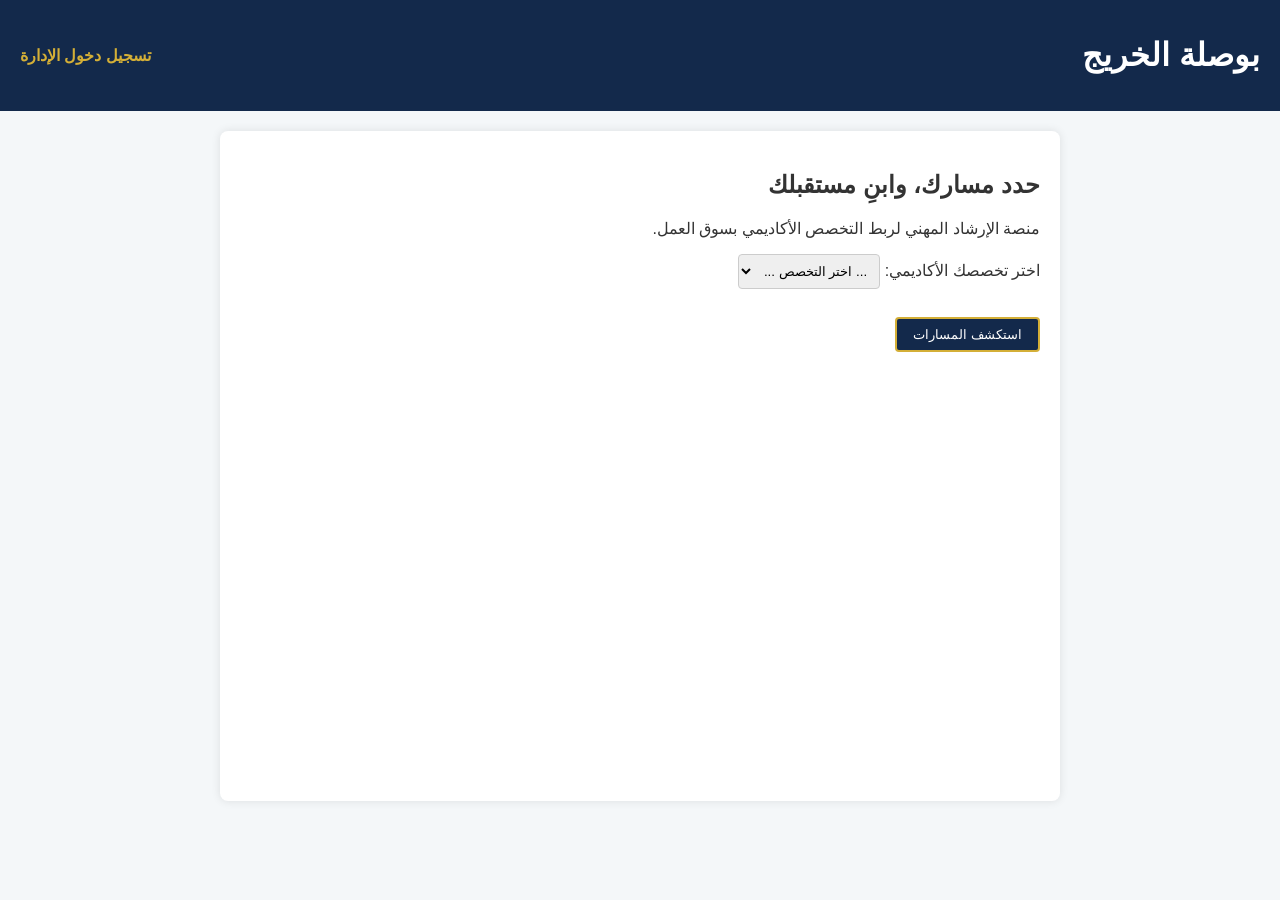
<file: index.html>
<!DOCTYPE html>
<html lang="ar" dir="rtl">
<head>
    <meta charset="UTF-8">
    <title>بوصلة الخريج - الرئيسية</title>
    <link rel="stylesheet" href="css/style.css">
</head>
<body>
    <header>
        <h1>بوصلة الخريج</h1>
        <a href="admin.html">تسجيل دخول الإدارة</a>
    </header>

    <main>
        <h2>حدد مسارك، وابنِ مستقبلك</h2>
        <p>منصة الإرشاد المهني لربط التخصص الأكاديمي بسوق العمل.</p>

        <div>
            <label for="major-select">اختر تخصصك الأكاديمي:</label>
            <select id="major-select">
                <option value="">... اختر التخصص ...</option>
                <option value="علوم الحاسب">علوم الحاسب</option>
                <option value="نظم المعلومات">نظم المعلومات</option>
                <option value="هندسة البرمجيات">هندسة البرمجيات</option>
            </select>
        </div>
        
        <br>
        
        <a href="careers.html"><button>استكشف المسارات</button></a>
    </main>

    <script src="js/app.js"></script>
</body>
</html>
</file>
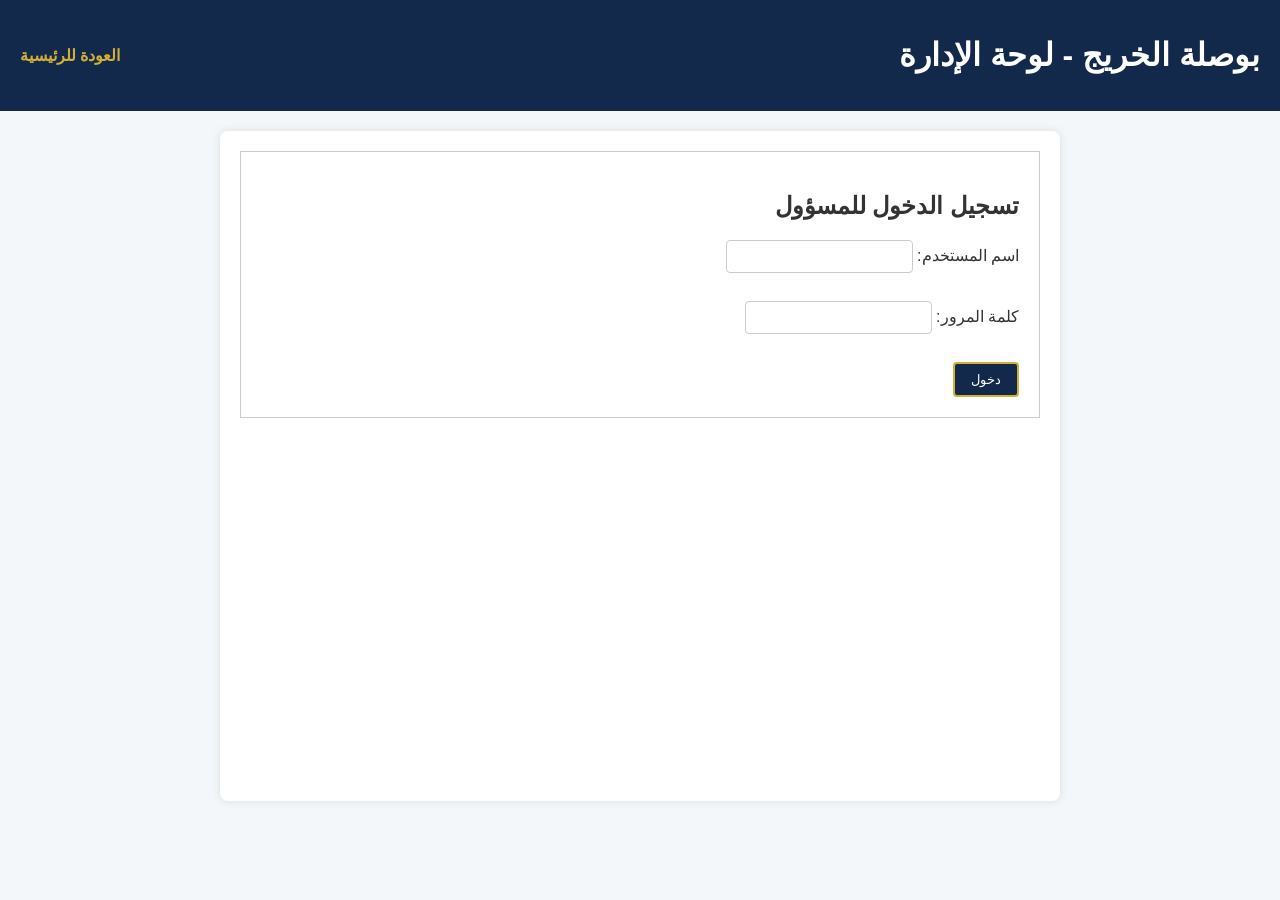
<file: admin.html>
<!DOCTYPE html>
<html lang="ar" dir="rtl">
<head>
    <meta charset="UTF-8">
    <title>بوصلة الخريج - لوحة الإدارة</title>
    <link rel="stylesheet" href="css/style.css">
</head>
<body>
    <header>
        <h1>بوصلة الخريج - لوحة الإدارة</h1>
        <nav>
            <a href="index.html">العودة للرئيسية</a>
        </nav>
    </header>

    <main>
        <section id="loginSection" style="border: 1px solid #ccc; padding: 20px; margin-bottom: 20px;">
            <h2>تسجيل الدخول للمسؤول</h2>
            <label for="adminUser">اسم المستخدم:</label>
            <input type="text" id="adminUser"><br><br>
            <label for="adminPass">كلمة المرور:</label>
            <input type="password" id="adminPass"><br><br>
            <button id="loginBtn">دخول</button>
        </section>

        <section id="dashboardSection" style="border: 1px solid #ccc; padding: 20px;">
            <h2>إدارة المسارات المهنية</h2>

            <div style="background-color: #f9f9f9; padding: 10px; margin-bottom: 20px; border: 1px dashed #999;">
                <h3>+ إضافة مسار جديد</h3>
                <label>المسمى الوظيفي:</label>
                <input type="text" id="newJobTitle">
                <label>مستوى الطلب:</label>
                <select id="newJobDemand">
                    <option value="عالٍ">عالٍ</option>
                    <option value="متوسط">متوسط</option>
                    <option value="منخفض">منخفض</option>
                </select>
                <button id="addJobBtn">إضافة المسار</button>
            </div>

            <table border="1" width="100%" style="text-align: center; border-collapse: collapse;">
                <thead style="background-color: #eee;">
                    <tr>
                        <th>#</th>
                        <th>المسمى الوظيفي</th>
                        <th>مستوى الطلب</th>
                        <th>الإجراءات</th>
                    </tr>
                </thead>
                <tbody id="adminJobsList">
                    <tr>
                        <td>1</td>
                        <td>محلل بيانات</td>
                        <td>عالٍ</td>
                        <td><button>حذف</button></td>
                    </tr>
                </tbody>
            </table>
        </section>
    </main>

    <script src="js/app.js"></script>
</body>
</html>
</file>
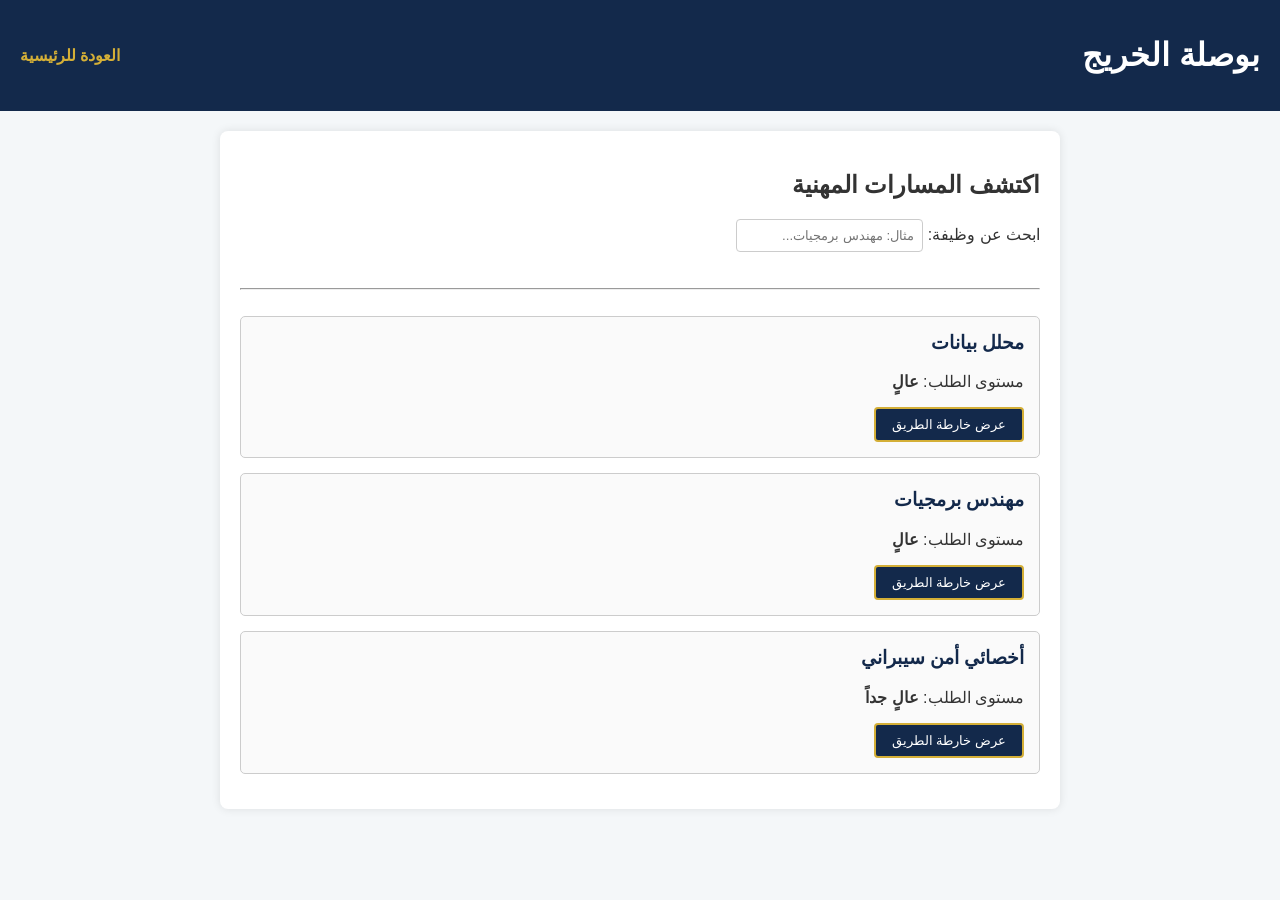
<file: careers.html>
<!DOCTYPE html>
<html lang="ar" dir="rtl">
<head>
    <meta charset="UTF-8">
    <title>بوصلة الخريج - المسارات المهنية</title>
    <link rel="stylesheet" href="css/style.css">
</head>
<body>
    <header>
        <h1>بوصلة الخريج</h1>
        <nav>
            <a href="index.html">العودة للرئيسية</a>
        </nav>
    </header>

    <main>
        <h2>اكتشف المسارات المهنية</h2>
        
        <div>
            <label for="searchInput">ابحث عن وظيفة:</label>
            <input type="text" id="searchInput" placeholder="مثال: مهندس برمجيات...">
        </div>
        
        <br><hr><br>

        <div id="careersList">
            
            <div class="card" style="border: 1px solid #ccc; padding: 10px; margin-bottom: 10px;">
                <h3>محلل بيانات</h3>
                <p>مستوى الطلب: <strong>عالٍ</strong></p>
                <a href="roadmap.html"><button>عرض خارطة الطريق</button></a>
            </div>

            <div class="card" style="border: 1px solid #ccc; padding: 10px; margin-bottom: 10px;">
                <h3>مهندس أمن سيبراني</h3>
                <p>مستوى الطلب: <strong>عالٍ جداً</strong></p>
                <a href="roadmap.html"><button>عرض خارطة الطريق</button></a>
            </div>

        </div>
    </main>

    <script src="js/app.js"></script>
</body>
</html>
</file>
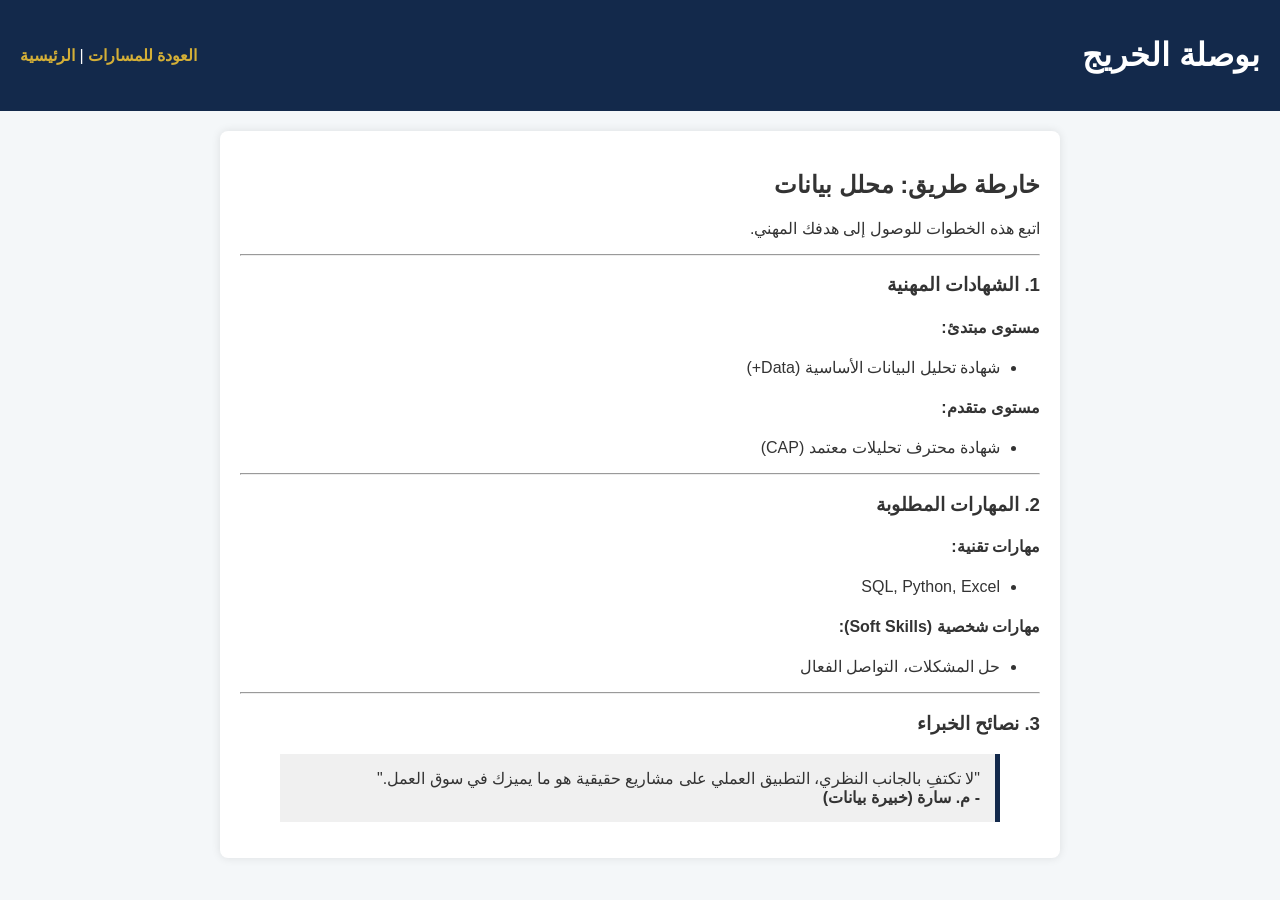
<file: roadmap.html>
<!DOCTYPE html>
<html lang="ar" dir="rtl">
<head>
    <meta charset="UTF-8">
    <title>بوصلة الخريج - خارطة الطريق</title>
    <link rel="stylesheet" href="css/style.css">
</head>
<body>
    <header>
        <h1>بوصلة الخريج</h1>
        <nav>
            <a href="careers.html">العودة للمسارات</a> | 
            <a href="index.html">الرئيسية</a>
        </nav>
    </header>

    <main>
        <h2 id="careerTitle">خارطة طريق: محلل بيانات</h2>
        <p>اتبع هذه الخطوات للوصول إلى هدفك المهني.</p>
        
        <hr>

        <section>
            <h3>1. الشهادات المهنية</h3>
            <div>
                <h4>مستوى مبتدئ:</h4>
                <ul>
                    <li>شهادة تحليل البيانات الأساسية (Data+)</li>
                </ul>
                <h4>مستوى متقدم:</h4>
                <ul>
                    <li>شهادة محترف تحليلات معتمد (CAP)</li>
                </ul>
            </div>
        </section>

        <hr>

        <section>
            <h3>2. المهارات المطلوبة</h3>
            <div>
                <h4>مهارات تقنية:</h4>
                <ul>
                    <li>SQL, Python, Excel</li>
                </ul>
                <h4>مهارات شخصية (Soft Skills):</h4>
                <ul>
                    <li>حل المشكلات، التواصل الفعال</li>
                </ul>
            </div>
        </section>

        <hr>

        <section>
            <h3>3. نصائح الخبراء</h3>
            <blockquote style="background-color: #f0f0f0; padding: 15px; border-right: 5px solid #13294B;">
                "لا تكتفِ بالجانب النظري، التطبيق العملي على مشاريع حقيقية هو ما يميزك في سوق العمل."
                <br><strong>- م. سارة (خبيرة بيانات)</strong>
            </blockquote>
        </section>
    </main>

    <script src="js/app.js"></script>
</body>
</html>
</file>
<file: css/style.css>
body {
    font-family: Tahoma, Arial, sans-serif;
    direction: rtl;
    background-color: #f4f7f9;
    margin: 0;
    padding: 0;
    color: #333;
}
header {
    background-color: #13294B;
    color: white;
    padding: 15px 20px;
    display: flex;
    justify-content: space-between;
    align-items: center;
}
header a {
    color: #D4AF37;
    text-decoration: none;
    font-weight: bold;
}
main {
    padding: 20px;
    max-width: 800px;
    margin: 20px auto;
    background-color: white;
    box-shadow: 0 0 10px rgba(0,0,0,0.1);
    min-height: 70vh;
    border-radius: 8px;
}
button {
    background-color: #13294B;
    color: white;
    border: 2px solid #D4AF37;
    padding: 8px 16px;
    cursor: pointer;
    border-radius: 4px;
}
button:hover {
    background-color: #D4AF37;
    color: #13294B;
}
input, select {
    padding: 8px;
    border: 1px solid #ccc;
    border-radius: 4px;
    margin-bottom: 10px;
}
</file>
